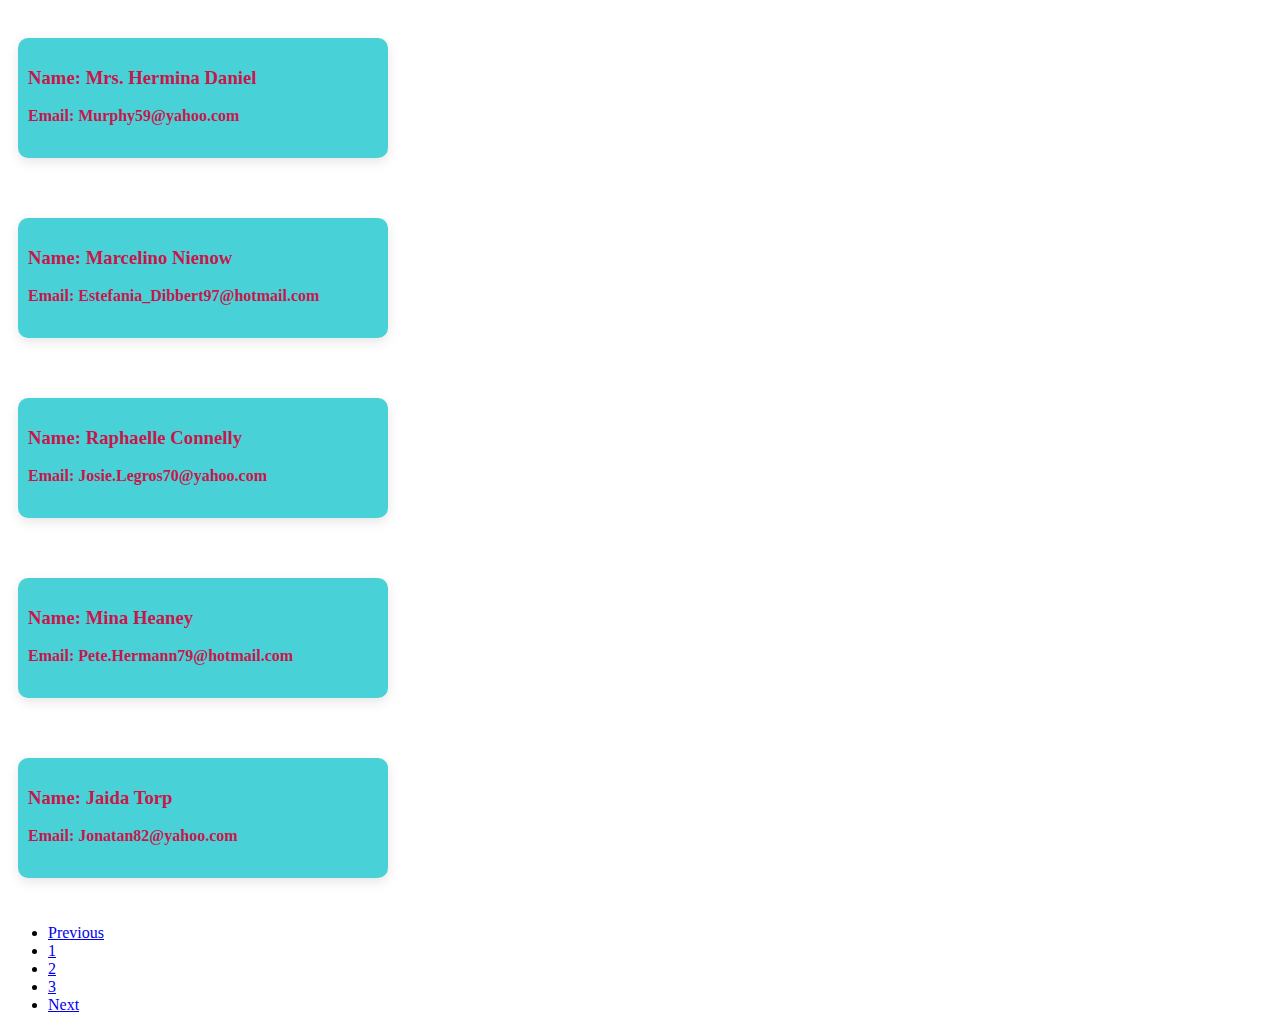
<file: indexpage1.html>
<!DOCTYPE html>
<html lang="en">
  <head>
    <meta charset="UTF-8">
    <meta http-equiv="X-UA-compatible"
          content="IE=edge">
    <meta name="viewport" content="width=device-width, initial-scale=1.0">
    <link rel="stylesheet" href="pagination1.css">
   
    <title>pagination</title> 
    <link href="https://cdn.jsdelivr.net/npm/bootstrap@5.1.2/dist/css/bootstrap.min.css" rel="stylesheet" integrity="sha384-uWxY/CJNBR+1zjPWmfnSnVxwRheevXITnMqoEIeG1LJrdI0GlVs/9cVSyPYXdcSF" crossorigin="anonymous">
    <script src="https://cdn.jsdelivr.net/npm/bootstrap@5.1.2/dist/js/bootstrap.bundle.min.js" integrity="sha384-kQtW33rZJAHjgefvhyyzcGF3C5TFyBQBA13V1RKPf4uH+bwyzQxZ6CmMZHmNBEfJ" crossorigin="anonymous"></script>
     
  </head>
  <body>
    <script src="pagination1.js"></script>
      </body>
      </html>
</file>
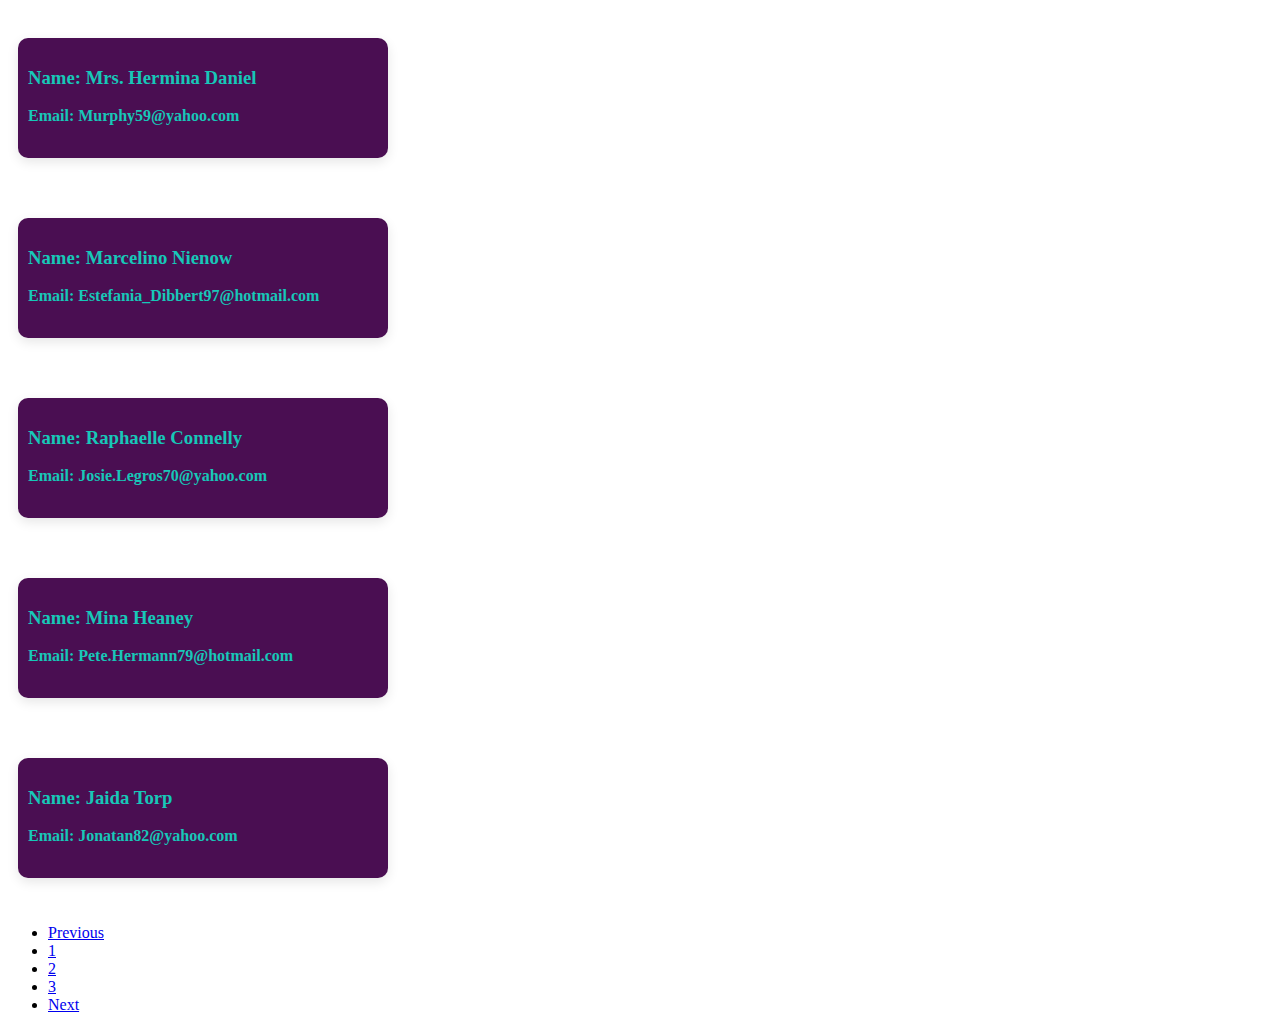
<file: indexpage2.html>
<!DOCTYPE html>
<html lang="en">
  <head>
    <meta charset="UTF-8">
    <meta http-equiv="X-UA-compatible"
          content="IE=edge">
    <meta name="viewport" content="width=device-width, initial-scale=1.0">
    <link rel="stylesheet" href="pagination2.css">
   
    <title>pagination</title> 
    <link href="https://cdn.jsdelivr.net/npm/bootstrap@5.1.2/dist/css/bootstrap.min.css" rel="stylesheet" integrity="sha384-uWxY/CJNBR+1zjPWmfnSnVxwRheevXITnMqoEIeG1LJrdI0GlVs/9cVSyPYXdcSF" crossorigin="anonymous">
    <script src="https://cdn.jsdelivr.net/npm/bootstrap@5.1.2/dist/js/bootstrap.bundle.min.js" integrity="sha384-kQtW33rZJAHjgefvhyyzcGF3C5TFyBQBA13V1RKPf4uH+bwyzQxZ6CmMZHmNBEfJ" crossorigin="anonymous"></script>
     
  </head>
  <body>

    
    <script src="pagination2.js"></script>
      </body>
      </html>
</file>
<file: pagination1.css>
.detail1{
    background-color: rgb(72, 209, 214);
    border-radius: 10px;
    overflow: hidden;
    margin: 20px 0px;
    height: 100px;
    width:350px;
    box-shadow: rgba(5, 5, 5, 0.1)0px 4px 12px;
    text-align: left;
    padding: 10px;
    color: rgb(199, 23, 76);
}
.space{
    padding: 10px;
}
</file>
<file: pagination2.css>
.detail1{
    background-color: rgb(74, 14, 82);
    border-radius: 10px;
    overflow: hidden;
    margin: 20px 0px;
    height: 100px;
    width:350px;
    box-shadow: rgba(5, 5, 5, 0.1)0px 4px 12px;
    text-align: left;
    padding: 10px;
    color: rgb(23, 199, 184);
}
.space{
    padding: 10px;
}
</file>
